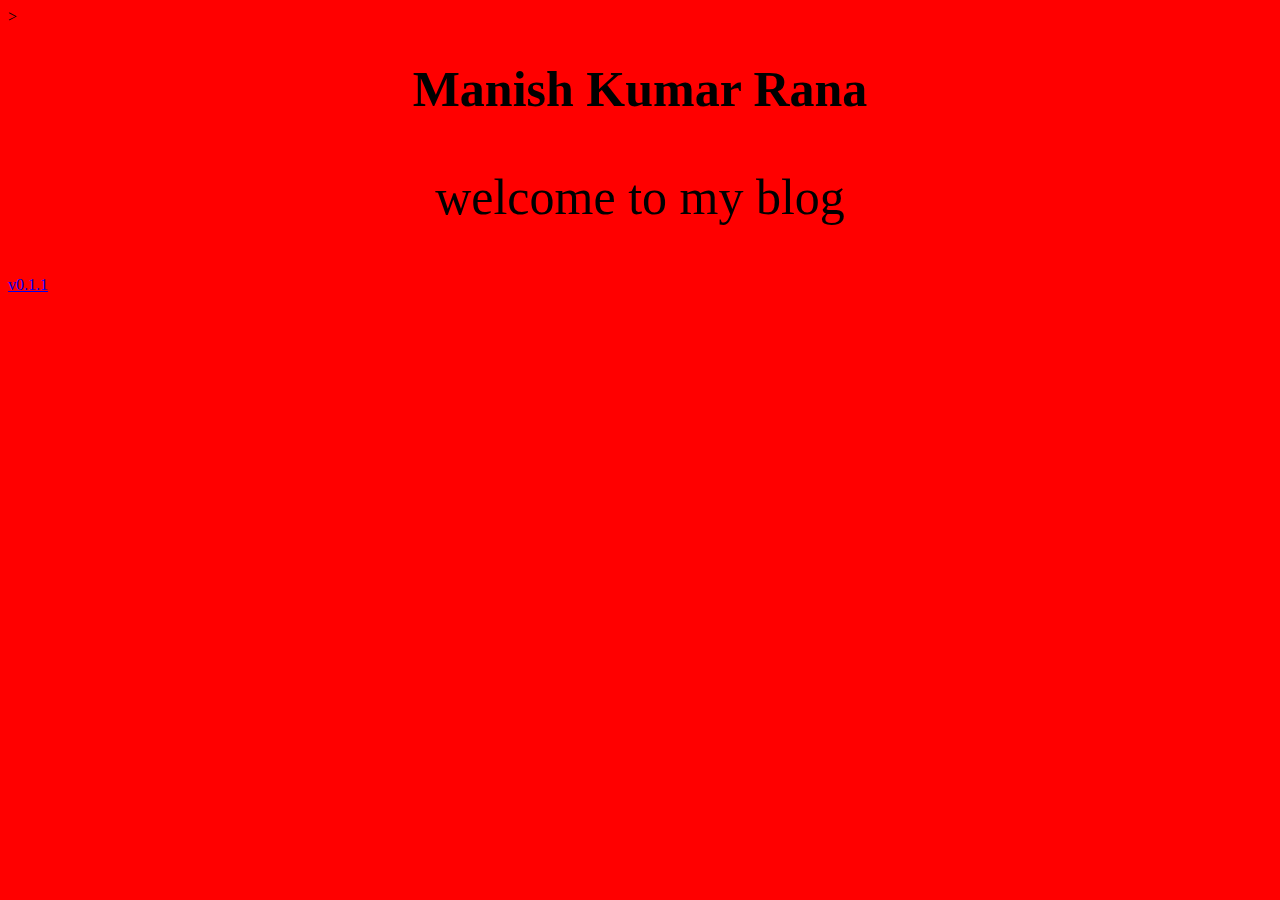
<file: index.html>
<html>
  
<head> 

    <title> Manish Rana |  </title>

    <link rel="stylesheet" type="text/css" href="home.css">
  <link href="https://fonts.googleapis.com/css?family=Berkshire+Swash|Catamaran" rel="stylesheet">
>
  
</head> 
<body>
       <section>
       	       <h1> Manish Kumar Rana</h1>
            	<p> welcome to my blog</p>
       </section>
       <section>
	          
		         
			         <a href="v0.1.0">v0.1.1</a>
		         </li>
	         </ol>
       </section>
</body>    
</html>
</file>
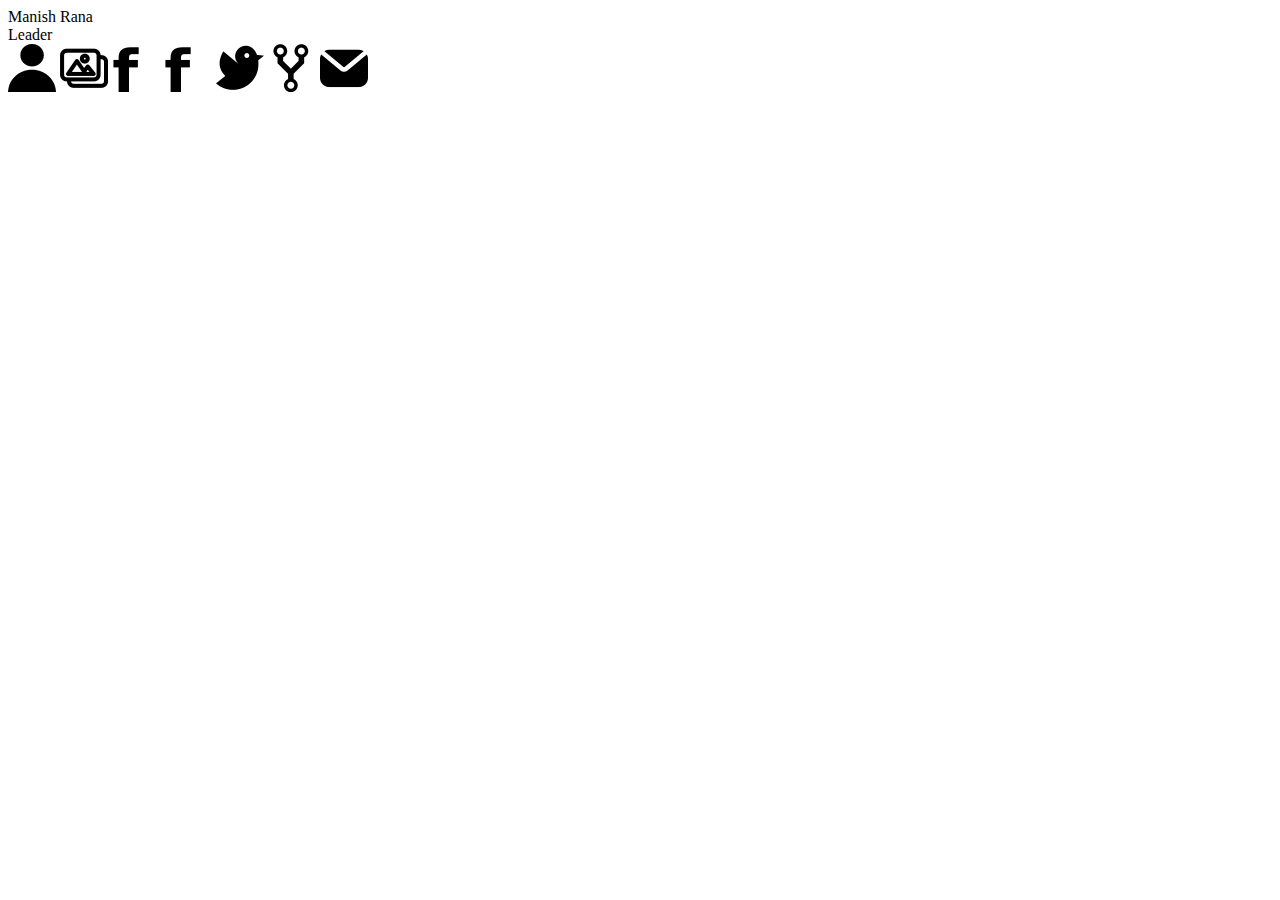
<file: v0.1.0/index.html>
<!DOCTYPE html>
<html>
<head>
	<title> Shakti SIngh : Hello World ! </title>
    <link rel="stylesheet" type="text/css" href="css/style.css">
    <meta charset="utf-8">

    <meta name="viewport" content="widh=device widh, initial-scale=1, maximum-scale=1">
	</head>


<body>




     <div class="container">
     <div class="header"> Manish Rana </div>
     <div class="slogan"> Leader </div>
     <div class="icons">
	                 <a href="about.html"><img class="icon" src="img/about.png"></a>
	                  <a href="gallery.html"> <img class="icon" src="img/gallery.png"></a>
	                   <a href="http://www.facebook.com/shaktibummlers" target="MyNewWindow" ><img class = "icon" src="img/facebook.png"></a>
	                    <a href="http://www.facebook.com/scrietcs" target="MyNewWindow" ><img class="icon" src="img/facebook.png" /></a>

	                 <a href="http://www.twitter.com/gurjarshakti" target="MyNewWindow" ><img class = "icon" src="img/twitter.png"></a>
	               <a href="http://www.github.com/gurjarshakti" target="MyNewWindow" ><img class = "icon" src="img/github.png"></a>
	       <a href="mailto:mrshaktisingh33@gmail.com" target="MyNewWindow" ><img class = "icon" src="img/mail.png">
     </div>
    </div>
</body>
</html>
</file>
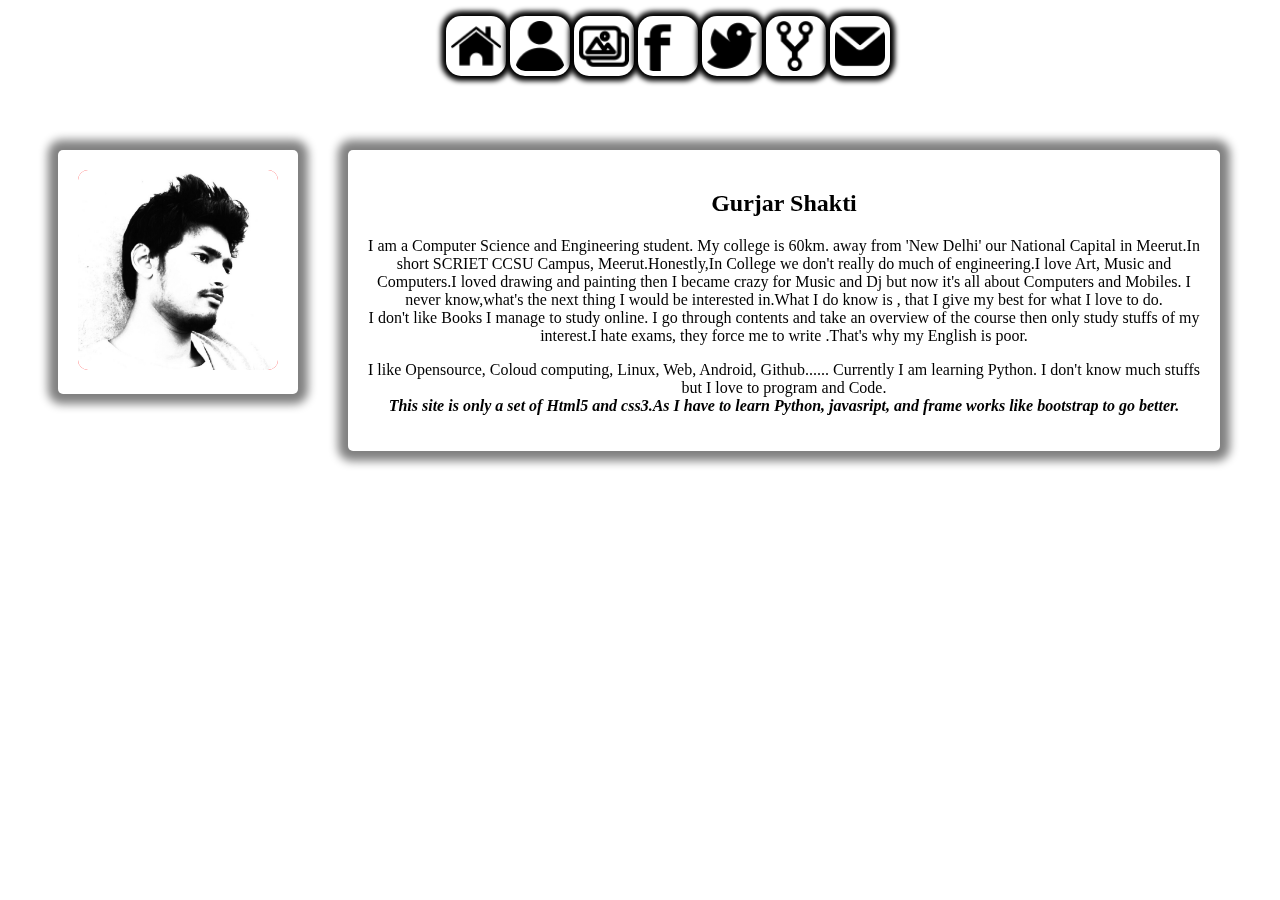
<file: v0.1.0/about.html>
<!DOCTYPE html>
<html>

<head>
	<title> Shakti SIngh : About Me</title>
	<link rel="stylesheet" type="text/css" href="css/pages.css">
	<meta charset="utf-8" />

	<meta name="viewport" content="widh=device-widh, initial-sacle=1, maximum-sacle=1">
</head>

<body>
     <div class="navbar">
     <ul> 
     <li> <a href="v0.1.0/index.html"> <img  class="icon" src="img/home.png"></a></li>
     <li> <a href="#"> <img  class="icon" src="img/about.png"></a></li>
     <li> <a href="gallery.html"> <img  class="icon" src="img/gallery.png"></a></li>
     <li> <a href="http://www.facebook.com/shaktibummlers" target="MyNewWindow" ><img  class="icon" src="img/facebook.png"></a></li>
     <li> <a href="http://www.twitter.com/gurjarshakti" target="MyNewWindow"> <img  class="icon" src="img/twitter.png"></a></li>
     <li> <a href="http://www.github.com/gurjarshakti" target="MyNewWindow"> <img  class="icon" src="img/github.png"></a></li>
     <li> <a href="mailto:mrshaktisingh33@gmail.com" target="MyNewWindow"> <img class="icon" src="img/mail.png"></a></li>

     </ul>
     </div>


  <div id="intro">
  <div class="container" id="mypic">

   <img src="img/My pic.png" style="height:auto; width:200px;box-shadow:0px 0px 5px 5px red inset; border-radius:10px; "/>


  </div>
       <div class="container" id="aboutme">
       <h2>Gurjar Shakti </h2>
       <p>I am a Computer Science and Engineering student. My college is 60km. away from 'New Delhi' our National Capital in Meerut.In short SCRIET CCSU Campus, Meerut.Honestly,In College we don't really do much of engineering.I love Art, Music and Computers.I loved drawing and painting then I became crazy for Music and Dj but now it's all about Computers and Mobiles. I never know,what's the next thing I would be interested in.What I do know is , that I give my best for what I love to do.</br>I don't like Books I manage to study online. I go through contents and take an overview of the course then only study stuffs of my interest.I hate exams, they force me to write .That's why my English is poor.
      </p>
      <p>
       I like Opensource, Coloud computing, Linux, Web, Android, Github...... Currently I am learning Python. I don't know much stuffs but I love to program and Code.</br>
      <b><i>This site is only a set of Html5 and css3.As I have to learn Python, javasript, and frame works like bootstrap to go better.</i></b>
     </p>
     </div>
 </div>  
 </body>
</html>
</file>
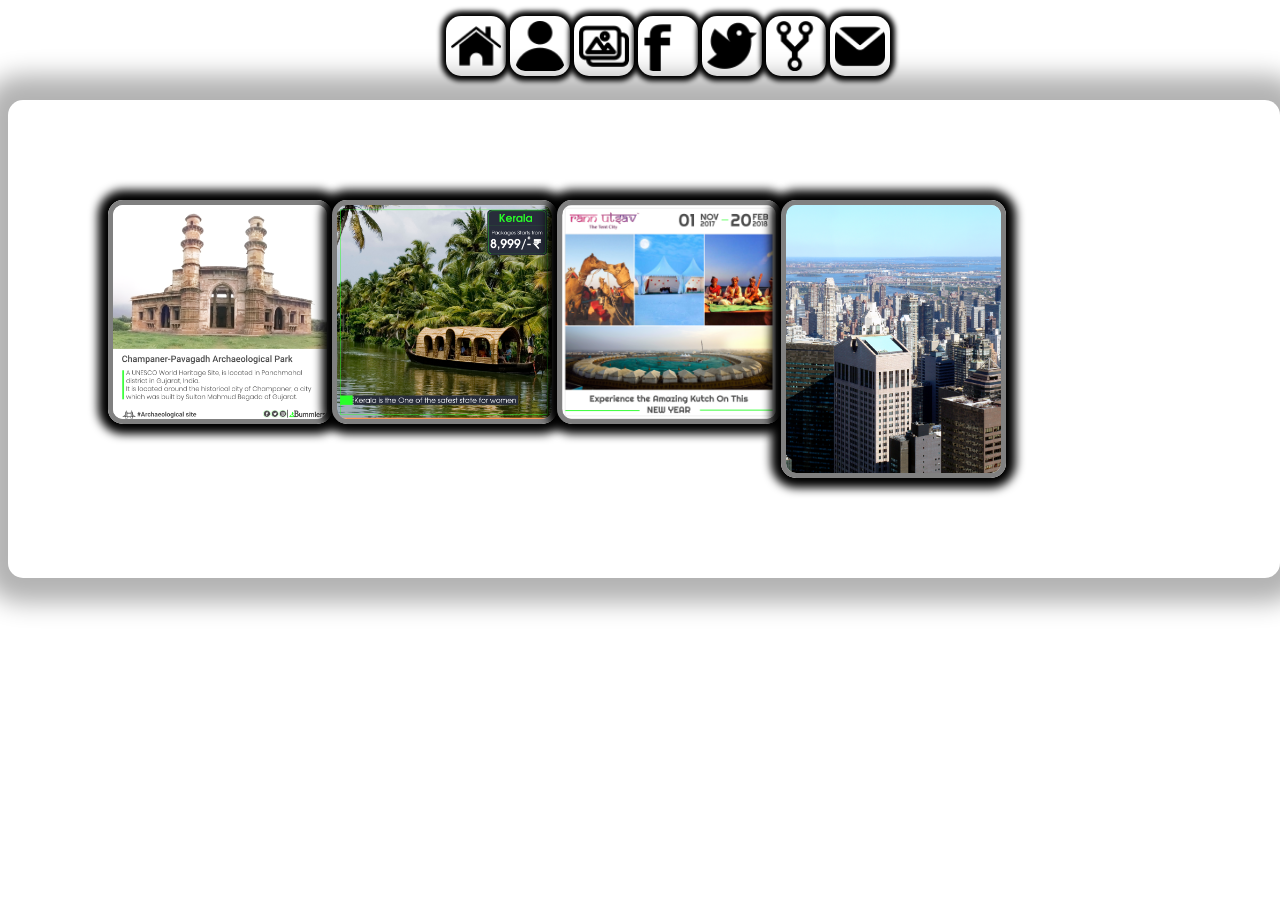
<file: v0.1.0/gallery.html>
<!DOCTYPE html>
<html>

<head>
	<title> Shakti SIngh : About Me</title>
	<link rel="stylesheet" type="text/css" href="css/pages.css">
	<meta charset="utf-8" />

	<meta name="viewport" content="widh=device-widh, initial-sacle=1, maximum-sacle=1">
</head>

<body>
     <div class="navbar">
     <ul> 
     <li> <a href="/v0.1.0"> <img  class="icon" src="img/home.png"></a></li>
     <li> <a href="about.html"> <img  class="icon" src="img/about.png"></a></li>
     <li> <a href="gallery.html"> <img  class="icon" src="img/gallery.png"></a></li>
     <li> <a href="http://www.facebook.com/shaktibummlers" target="MyNewWindow" ><img  class="icon" src="img/facebook.png"></a></li>
     <li> <a href="http://www.twitter.com/gurjarshakti" target="MyNewWindow"> <img  class="icon" src="img/twitter.png"></a></li>
     <li> <a href="http://www.github.com/gurjarshakti" target="MyNewWindow"> <img  class="icon" src="img/github.png"></a></li>
     <li> <a href="mailto:mrshaktisingh33@gmail.com" target="MyNewWindow"> <img class="icon" src="img/mail.png"></a></li>

     </ul>
     </div>

     <!-- main section starts here/////////////////////////////////////////////////////////////////////////////////////////////////////////--------->
<!------======================================-GALLERY==================================================================================-->

<div id="gallery">

<img src="mypic/mypic1.jpg"/ >
<img src="mypic/mypic2.jpg" />
<img src="mypic/mypic3.jpg" />
<img src="mypic/mypic4.jpg" />

</div>


</body>
</html>
</file>
<file: home.css>
body {
  background-color: red;
}

h1 {
  text-align: center;
  font-size: 50px;
}

p {
  font-size: 50px;
  text-align: center;
}
</file>
<file: v0.1.0/css/style.css>

</file>
<file: v0.1.0/css/pages.css>
html {
	background-color:white;
}


body {}

.navbar{
	text-align: center;
	position: fixed;
	display: block;
	top: 0px;
	margin: auto;
	border-redius:5px;
	width: 100%;
	height: auto;
	background-color: transparent;
}

.navbar ul li {

display:inline;
font-family:sans-serif;
font-size:22px;

}
.navbar ul li img {

height:50px;
width:50px;
border-radius:25%;
padding:5px;
background:white;
box-shadow:0px 0px 5px 5px black ;
}

.navbar ul{

}
.navbar a:link    {color:white; text-decoration:none;}
.navbar a:visited {color:blue; text-decoration:none;}
.navbar a:hover   {color:white; text-decoration:none;}
.navbar a:active  {color:gray; text-decoration:none;}

.container{
margin-top:auto; 
text-align:center;
display:inline-block;
margin:auto;
padding:5px;
width:auto;
height:auto;
box-shadow:0px 0px 15px 15px rgba(255,255,255,0.1) inset;
}

#intro{
position:fixed;
top:100px;
width:100%;
height:80%;
padding:50px;
background:transparent;/*rgba(255,255,255,0.4)*/;
border-radius:15px;
}

#mypic {
position:auto;
top:100px;
left:20px;
float:left;
width:auto;
height:auto;
border-radius:5px;
padding:20px;
/*background:rgba(255,255,255,0.5);*/
box-shadow:0px 0px 10px 10px gray;
}


#aboutme{
position:auto;
top:200px;
display:inline-block;
float:left;
margin-left:50px;
width:65%;
height:auto;
border-radius:5px;
/*background:rgba(255,255,255,0.5);*/
text-align:center;
box-shadow:0px 0px 10px 10px gray;
padding:20px;
}


#gallery{
position:fixed; 
top:100px;
width:relative;
height:relative;
padding:100px;
background:transparent;
border-radius:15px;
box-shadow:0 0 25px 25px rgba(0,0,0,0.3);
text-align:center;
}

#gallery  img {
width:20%;
display:inline;
float:left;
padding:0px;
border-radius:15px;
box-shadow:0px 0px 10px 10px black;
border:05px solid gray;
}
</file>
